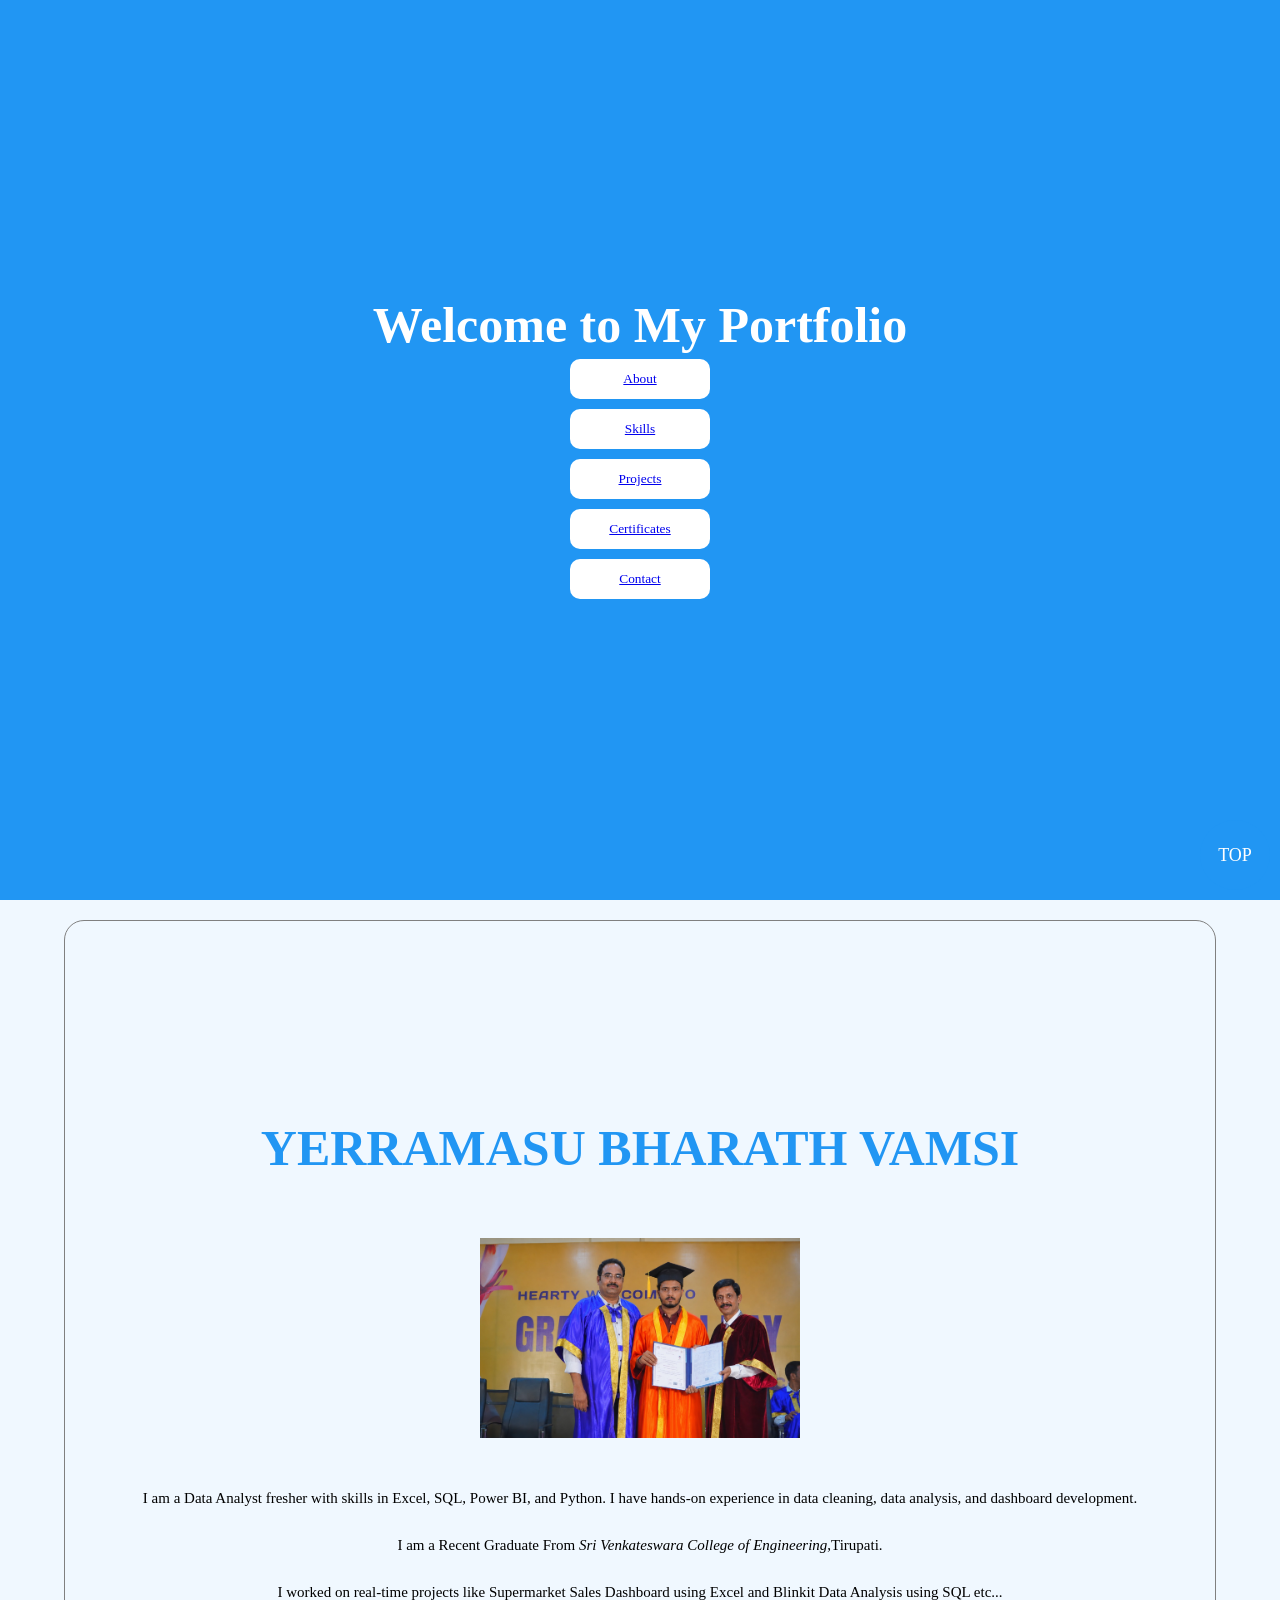
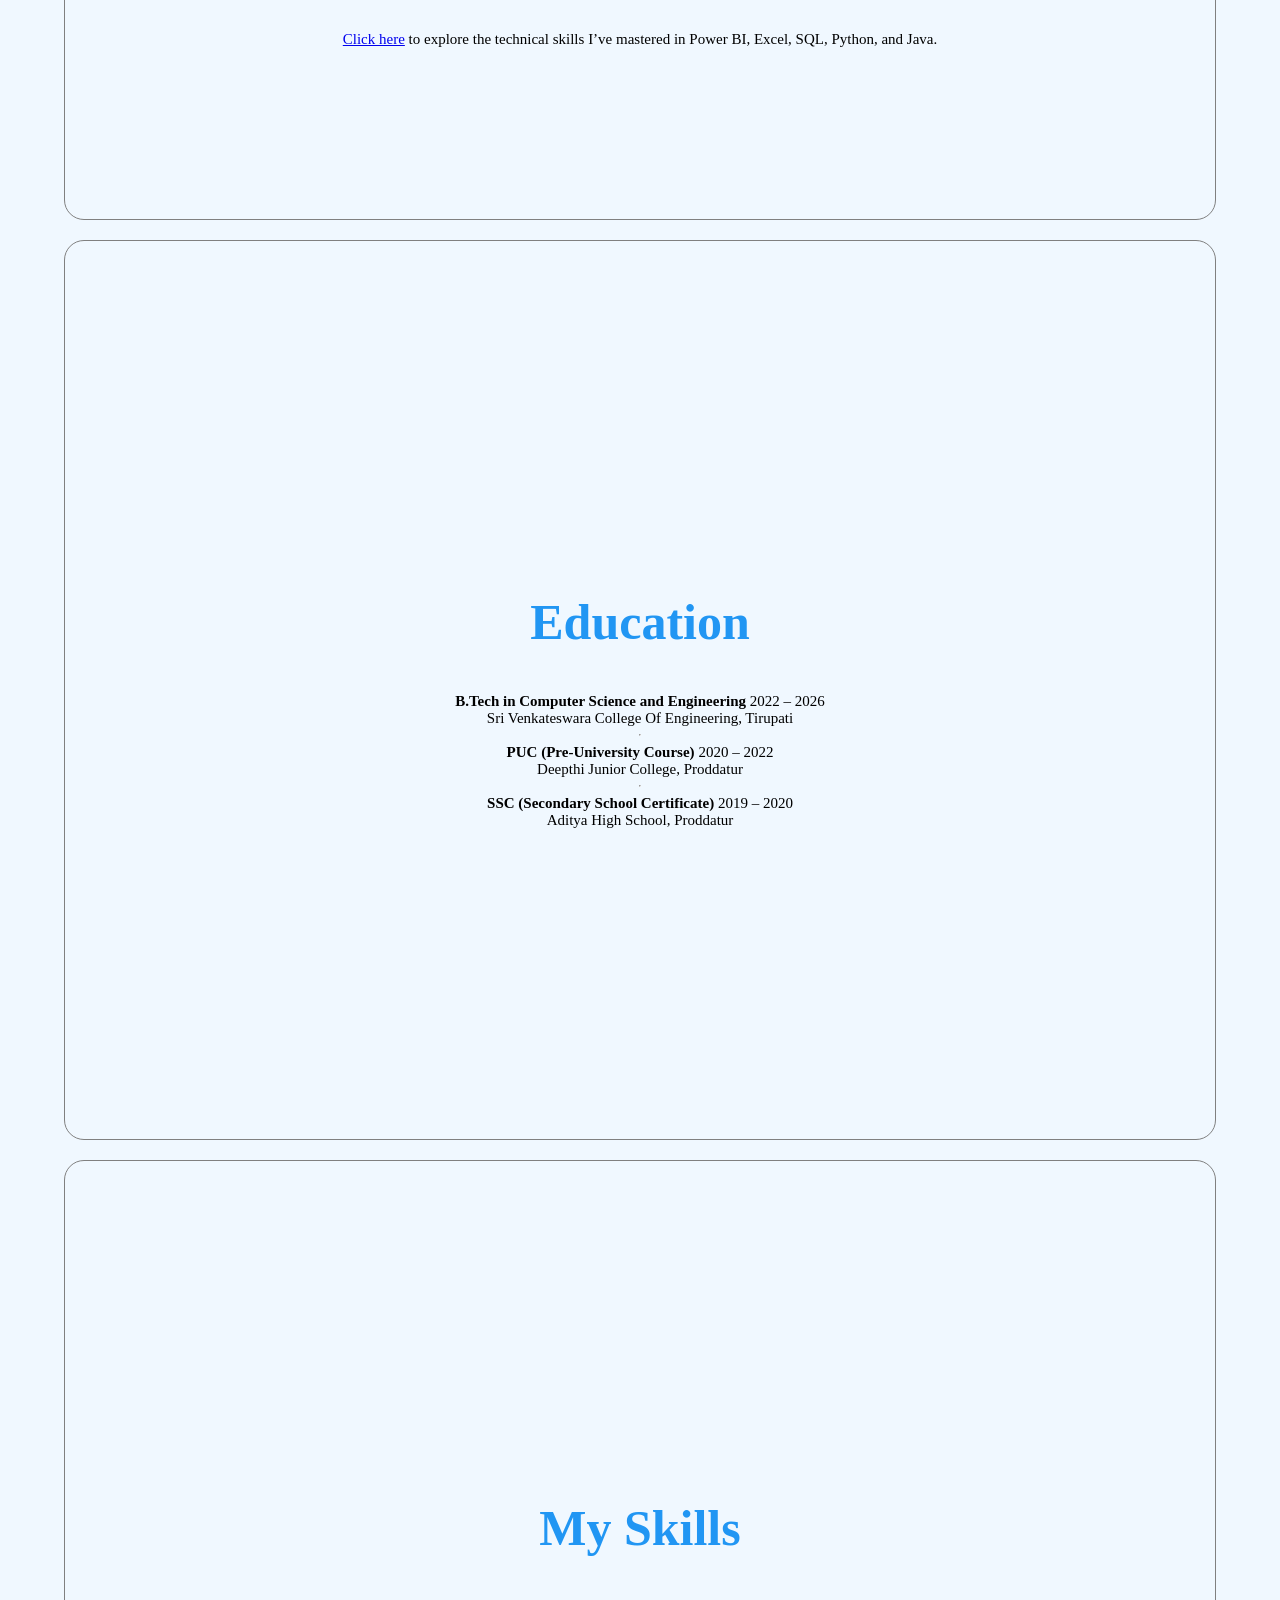
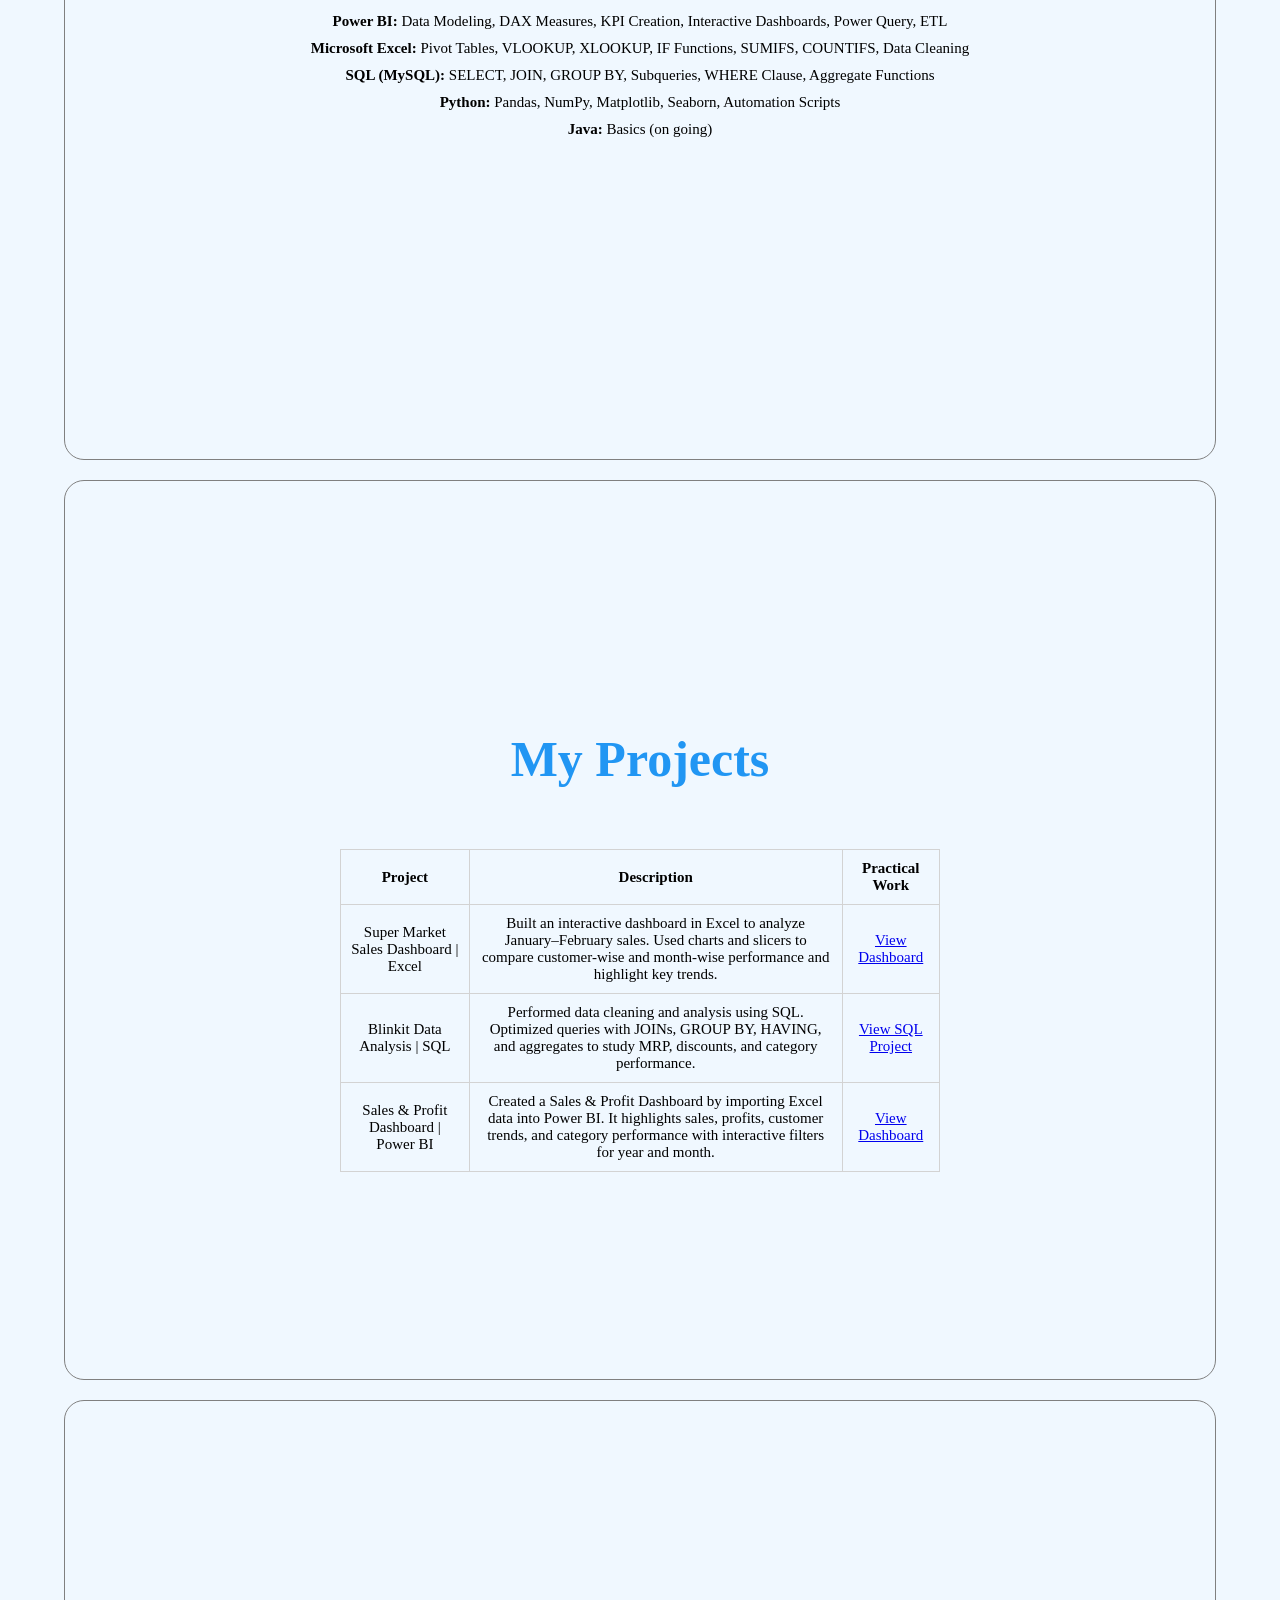
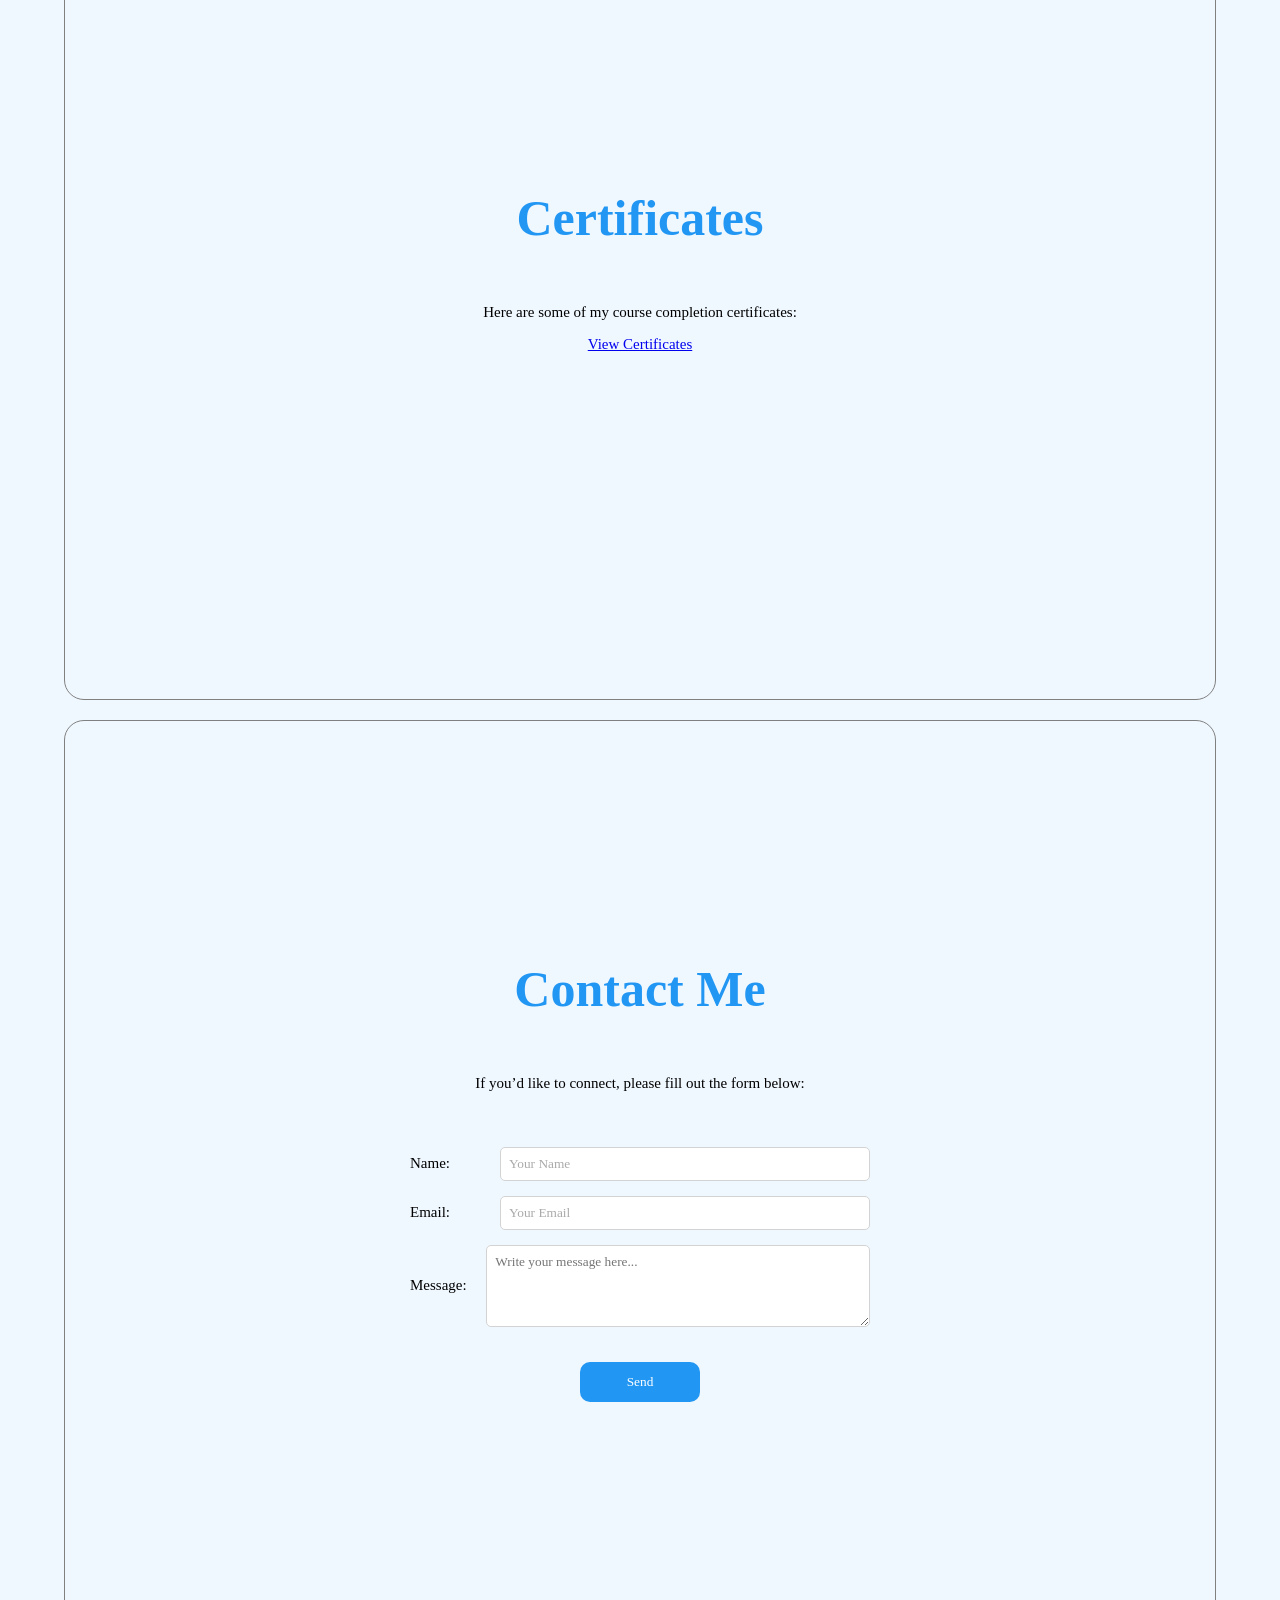
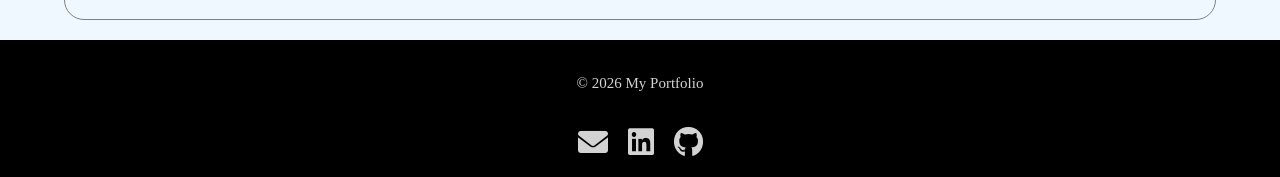
<file: index.html>
<!DOCTYPE html>
<html>
<head>
    <title>MyPortfolio</title>
    <link rel="stylesheet" href="styles.css">
    <link rel="stylesheet" href="https://cdnjs.cloudflare.com/ajax/libs/font-awesome/6.0.0-beta3/css/all.min.css">
</head>
<body>

    <header>
        <h1>Welcome to My Portfolio</h1>

    <a href="#about">
        <button class="button">
            About
        </button>
    </a>

    <a href="#skills">
        <button class="button">
            Skills
        </button>
    </a>

    <a href="#projects">
        <button class="button">
            Projects
        </button>
    </a>

    <a href="#certificates">
        <button class="button">
            Certificates
        </button>
    </a>

    <a href="#contact">
        <button class="button">
            Contact
        </button>
    </a>
    </header>

    <main>
        <section id="about">
            <h1>YERRAMASU BHARATH VAMSI</h1>

<img src="graduation-picture-bharath.JPEG" alt="Graduation Picture of Bharath"> <br>

    <P>I am a Data Analyst fresher with skills in Excel, SQL, Power BI, and Python. I have hands-on experience in 
data cleaning, data analysis, and dashboard development.</P>
    <p>I am a Recent Graduate From <em>Sri Venkateswara College of Engineering</em>,Tirupati.</p>
    <p>I worked on real-time projects like Supermarket Sales Dashboard using Excel and Blinkit Data Analysis 
using SQL etc...</p>
    <p>
    <a href="#skills">Click here</a> to explore the technical skills I’ve mastered in Power BI, Excel, SQL, Python, and Java.
</p>
        </section>
        
        <section id="education">
    <h1>Education</h1>

    <div class="edu-item">
        <div class="edu-header">
            <strong>B.Tech in Computer Science and Engineering</strong>
            <span class="edu-year">2022 – 2026</span>
        </div>
        <div class="edu-institution">
            Sri Venkateswara College Of Engineering, Tirupati
        </div>
    </div>
    <hr>

    <div class="edu-item">
        <div class="edu-header">
            <strong>PUC (Pre-University Course)</strong>
            <span class="edu-year">2020 – 2022</span>
        </div>
        <div class="edu-institution">
            Deepthi Junior College, Proddatur
        </div>
    </div>
    <hr>

    <div class="edu-item">
        <div class="edu-header">
            <strong>SSC (Secondary School Certificate)</strong>
            <span class="edu-year">2019 – 2020</span>
        </div>
        <div class="edu-institution">
            Aditya High School, Proddatur
        </div>
    </div>
</section>

        <section id="skills">
    <h1>My Skills</h1>
    <ul>
        <li><strong>Power BI:</strong> Data Modeling, DAX Measures, KPI Creation, Interactive Dashboards, Power Query, ETL</li>
        <li><strong>Microsoft Excel:</strong> Pivot Tables, VLOOKUP, XLOOKUP, IF Functions, SUMIFS, COUNTIFS, Data Cleaning</li>
        <li><strong>SQL (MySQL):</strong> SELECT, JOIN, GROUP BY, Subqueries, WHERE Clause, Aggregate Functions</li>
        <li><strong>Python:</strong> Pandas, NumPy, Matplotlib, Seaborn, Automation Scripts</li>
        <li><strong>Java:</strong> Basics (on going)</li>
    </ul>
</section>

        <section id="projects">
    <h1>My Projects</h1>
    <table border="1">
        <tr>
            <th>Project</th>
            <th>Description</th>
            <th>Practical Work</th>
        </tr>
        <tr>
            <td>Super Market Sales Dashboard | Excel</td>
            <td>
                Built an interactive dashboard in Excel to analyze January–February sales. 
                Used charts and slicers to compare customer-wise and month-wise performance and highlight key trends.
            </td>
            <td>
                <a href="https://drive.google.com/drive/u/0/folders/1jGXcwbhk0m-dRdAc4Djpr1EX1SsRtq93" target="_blank">View Dashboard</a>
            </td>
        </tr>
        <tr>
            <td>Blinkit Data Analysis | SQL</td>
            <td>
                Performed data cleaning and analysis using SQL. 
                Optimized queries with JOINs, GROUP BY, HAVING, and aggregates to study MRP, discounts, and category performance.
            </td>
            <td>
                <a href="https://drive.google.com/drive/u/0/folders/1TzZMD6WbW-XJj0cjhkj1JxscqNOqzzrA" target="_blank">View SQL Project</a>
            </td>
        </tr>
        <tr>
            <td>Sales & Profit Dashboard | Power BI</td>
            <td>
                Created a Sales & Profit Dashboard by importing Excel data into Power BI. 
                It highlights sales, profits, customer trends, and category performance with interactive filters for year and month.
            </td>
            <td>
                <a href="https://drive.google.com/drive/u/0/folders/1eevURdYQsTv4ju2-Og0k9jkdOhQ5PFvN" target="_blank">View Dashboard</a>
            </td>
        </tr>
    </table>
</section>
        <section id="certificates">
    <h1>Certificates</h1>
    <p>Here are some of my course completion certificates:</p>
    <a href="https://drive.google.com/drive/u/0/folders/1xpGhXAv39LSZhSkDKWi9htNa-RmW9xcv" target="_blank">View Certificates</a>
</section>
      <section id="contact">
    <h1>Contact Me</h1>
    <p>If you’d like to connect, please fill out the form below:</p>

   <!-- Formspree integration -->
<form id="contactForm" action="https://formspree.io/f/xeelwqjo" method="POST">
  <div class="input-group">
    <label for="name">Name:</label>
    <input type="text" id="name" name="user_name" placeholder="Your Name" required>
  </div>

  <div class="input-group">
    <label for="email">Email:</label>
    <input type="email" id="email" name="email" placeholder="Your Email" required>
    <input type="hidden" name="_replyto">
  </div>

  <div class="input-group">
    <label for="message">Message:</label>
    <textarea id="message" name="user_message" rows="4" placeholder="Write your message here..." required></textarea>
  </div>

  <input type="hidden" name="_subject" value="New message from portfolio contact form">
  <button type="submit" class="submit">Send</button>
</form>
<p id="successMessage" style="display:none; color:green; font-weight:bold; text-align:center;">
  ✅ Message sent successfully!
</p>


    
</section>
       
    </main>
    <button class="fixedButton">TOP</button>
    <footer>
        <p>©️ 2026 My Portfolio</p>
        <div class="social-links">
            <a href="mailto:yerramasubharath@gmail.com" aria-label="Email Me">
                <i class="fas fa-envelope fa-2x"></i>
            </a>
            <a href="https://www.linkedin.com/in/yerramasu-bharath" target="_blank" aria-label="LinkedIn Profile">
                <i class="fab fa-linkedin fa-2x"></i>
            </a>
            <a href="https://github.com/Bharath-67-hub" target="_blank" aria-label="GitHub Profile">
                <i class="fab fa-github fa-2x"></i>
            </a>
        </div>
    </footer>
    
<script>
        document.querySelectorAll('a[href^="#"]').forEach(anchor => {
            anchor.addEventListener('click', function (e) {
                e.preventDefault();

                document.querySelector(this.getAttribute('href')).scrollIntoView({
                    behavior: 'smooth'
                });
            });
        });

        const fixedButton = document.querySelector('.fixedButton');
        fixedButton.addEventListener('click', () => {
            window.scrollTo({
                top: 0,
                behavior: 'smooth'
            });
        });

        // Success popup for Contact form
const form = document.getElementById('contactForm');
const successMessage = document.getElementById('successMessage');

form.addEventListener('submit', async (e) => {
  e.preventDefault();
  const data = new FormData(form);
  const response = await fetch(form.action, {
    method: form.method,
    body: data,
    headers: { 'Accept': 'application/json' }
  });

  if (response.ok) {
    successMessage.style.display = 'block';
    form.reset();
    setTimeout(() => {
      successMessage.style.display = 'none';
    }, 4000); // hides after 4 seconds
  } else {
    alert('❌ Oops! Something went wrong. Please try again.');
  }
});

    </script>
    
</body>
</html>
</file>
<file: styles.css>
* {
    font-family: Georgia;
    box-sizing: border-box;
}body {
    margin: 0;
    background-color: #f0f8ff;
    font-size: 15px;
    scroll-behavior: smooth;
}

header,
section,
footer {
    display: flex;
    flex-direction: column;
    justify-content: center;
    align-items: center;
    text-align: center;
    padding: 20px;
}

header {
    height: 100vh;
    color: white;
    background-color: #2196f3;
}

h1 {
    font-size: 50px;
    color: #2196f3;
}

header h1 {
    color: white;
    margin: 0;
}

.button {
    height: 40px;
    width: 140px;
    border: none;
    border-radius: 10px;
    cursor: pointer;
    margin: 5px;
    display: flex;
    justify-content: center;
    align-items: center;
    text-decoration: none;
    color: inherit;
    background-color: white;
}

.button:hover {
    color: white;
    background-color: darkblue;
}

img {
    height: 200px;
    display: block;
    margin: 20px ;
}

main {
    padding: 0;
}

section {
    min-height: 100vh;
    border: 1px solid grey;
    border-radius: 20px;
    margin: 20px auto;
    max-width: 90%;
    
}

#skills ul {
    list-style: none;
    padding: 0;
}

#skills li {
    margin-bottom: 10px;
}

#projects table {
    width: 80%;
    max-width: 600px;
    border-collapse: collapse;
    margin-top: 20px;
}

#projects th,
#projects td {
    padding: 10px;
    border: 1px solid lightgrey;
}

#contact form {
    display: flex;
    flex-direction: column;
    align-items: flex-start;
    gap: 15px;
    margin-top: 20px;
    width: 80%;
    max-width: 500px;
    padding: 20px;
    box-sizing: border-box;
}

.input-group {
    display: flex;
    align-items: center;
    gap: 10px;
    width: 100%;
}

.input-group label {
    width: 80px;
    text-align: left;
}

.input-group input {
    flex-grow: 1;
    padding: 8px;
    border-radius: 5px;
    border: 1px solid lightgrey;
    height: auto;
    box-sizing: border-box;
}

#contact label {
    margin-top: 0;
}

#contact input {
    border-radius: 5px;
    border: 1px solid lightgrey;
    height: auto;
    padding: 8px;
    box-sizing: border-box;
    width: auto;
    max-width: none;
}

#contact input::placeholder {
    color: #999;
}

#contact b {
    display: block;
    margin-top: 15px;
    margin-bottom: 5px;
    text-align: left;
    font-weight: normal;
}

.gender-options,
.interests-options {
    display: flex;
    flex-direction: column;
    align-items: flex-start;
    gap: 5px;
    margin-left: 10px;
}

.interest-item {
    display: flex;
    align-items: center;
    gap: 5px;
}

#contact input::placeholder {
    color: #aaa;
}

#contact textarea {
    width: 100%;
    padding: 8px;
    border-radius: 5px;
    border: 1px solid lightgrey;
    min-height: 80px;
    box-sizing: border-box;
    resize: vertical;
}

.submit {
    height: 40px;
    width: 120px;
    border: none;
    border-radius: 10px;
    cursor: pointer;
    color: white;
    background-color: #2196f3;
    margin-top: 20px;
    align-self: center;
}

.submit:hover {
    background-color: #1178cd;
}


input, textarea {
    border-radius: 5px;
    border: 1px solid lightgrey;
    height: 25px;
    padding: 5px;
}

textarea {
    height: auto;
    resize: vertical;
}

.fixedButton {
    position: fixed;
    bottom: 10px;
    right: 10px;
    height: 70px;
    width: 70px;
    border: none;
    border-radius: 50%;
    cursor: pointer;
    color: white;
    background-color: #2196f3;
    z-index: 1000;
    display: flex;
    justify-content: center;
    align-items: center;
    font-size: 1.2em;
}

footer {
    height: auto;
    padding: 20px;
    background-color: black;
    color: lightgray;
    display: flex;
    flex-direction: column;
    align-items: center;
    justify-content: center;
    gap: 10px;
}

.social-links {
    display: flex;
    gap: 20px;
    margin-top: 10px;
}

.social-links a {
    color: lightgray;
    text-decoration: none;
    transition: color 0.3s ease;
}

.social-links a:hover {
    color: #2196f3;
}

/* Success popup styling */
.success-popup {
    display: none;
    color: green;
    font-weight: bold;
    text-align: center;
    margin-top: 15px;
    animation: fadeIn 0.5s ease;
}

.fade-in {
    animation: fadeIn 0.5s ease;
}

@keyframes fadeIn {
    from { opacity: 0; transform: translateY(-10px); }
    to { opacity: 1; transform: translateY(0); }
}
</file>
